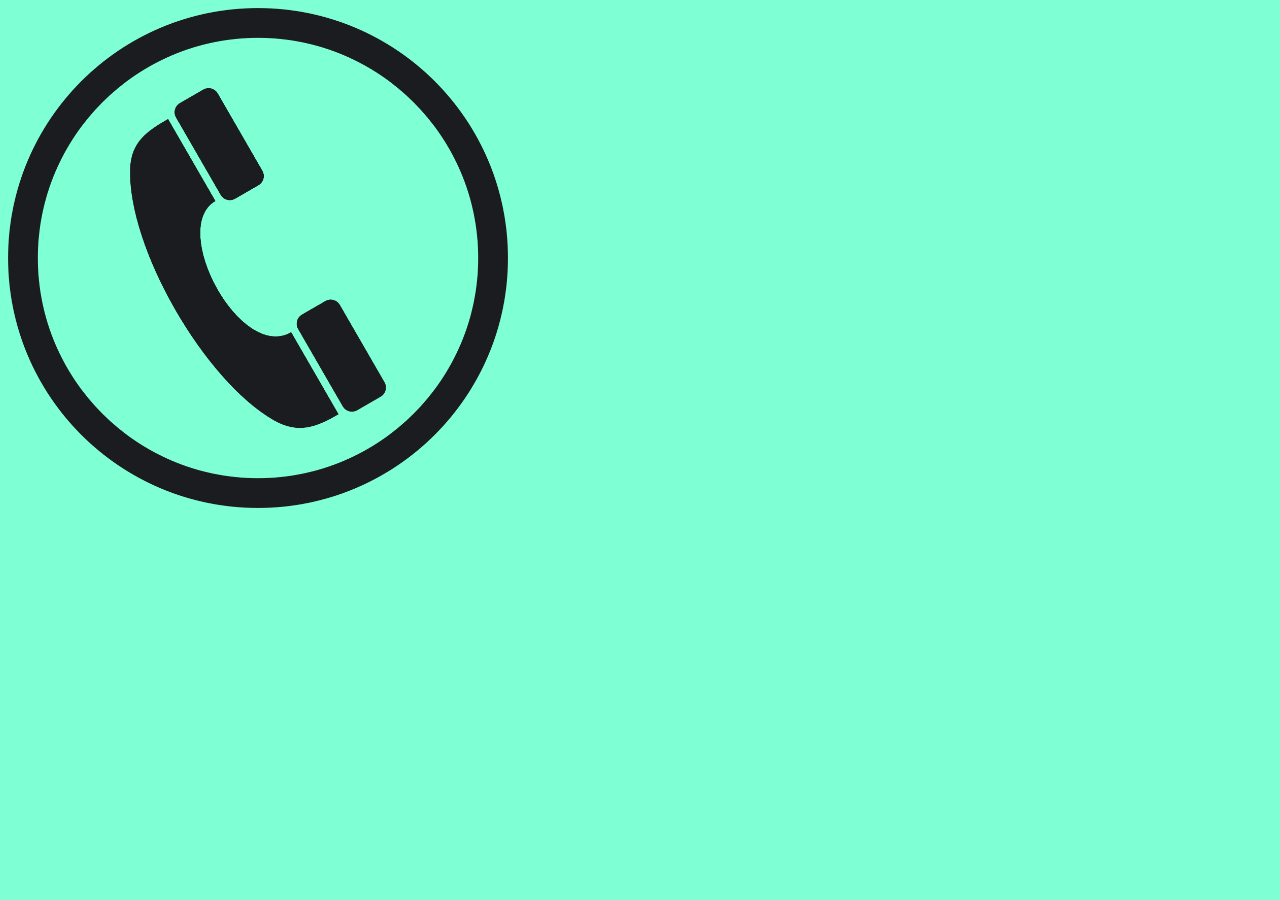
<file: dars-1/index.html>
<!DOCTYPE html>
<html lang="en">

<head>
    <meta charset="UTF-8">
    <meta http-equiv="X-UA-Compatible" content="IE=edge">
    <meta name="viewport" content="width=device-width, initial-scale=1.0">
    <title>css animation</title>
    <link rel="stylesheet" href="style.css">
</head>

<body>
    <div class="box">
        <img src="phone_PNG48988.png" alt="">
    </div>

</body>

</html>
</file>
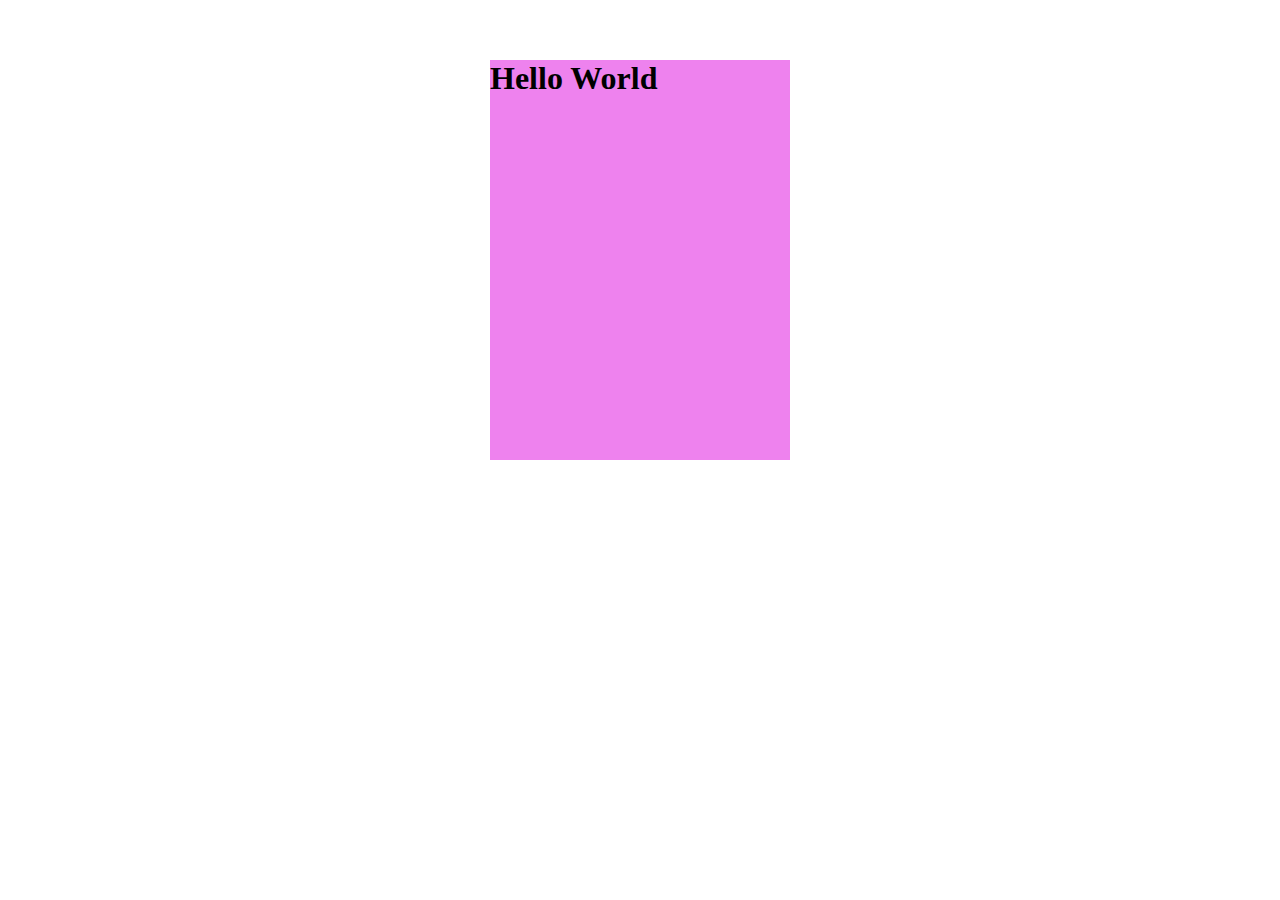
<file: dars-2/index.html>
<!DOCTYPE html>
<html lang="en">

<head>
    <meta charset="UTF-8">
    <meta http-equiv="X-UA-Compatible" content="IE=edge">
    <meta name="viewport" content="width=device-width, initial-scale=1.0">
    <title>keyframe</title>
    <link rel="stylesheet" href="style.css">
</head>

<body>
    <div class="block">
        <h1>Hello World</h1>
    </div>

</body>

</html>
</file>
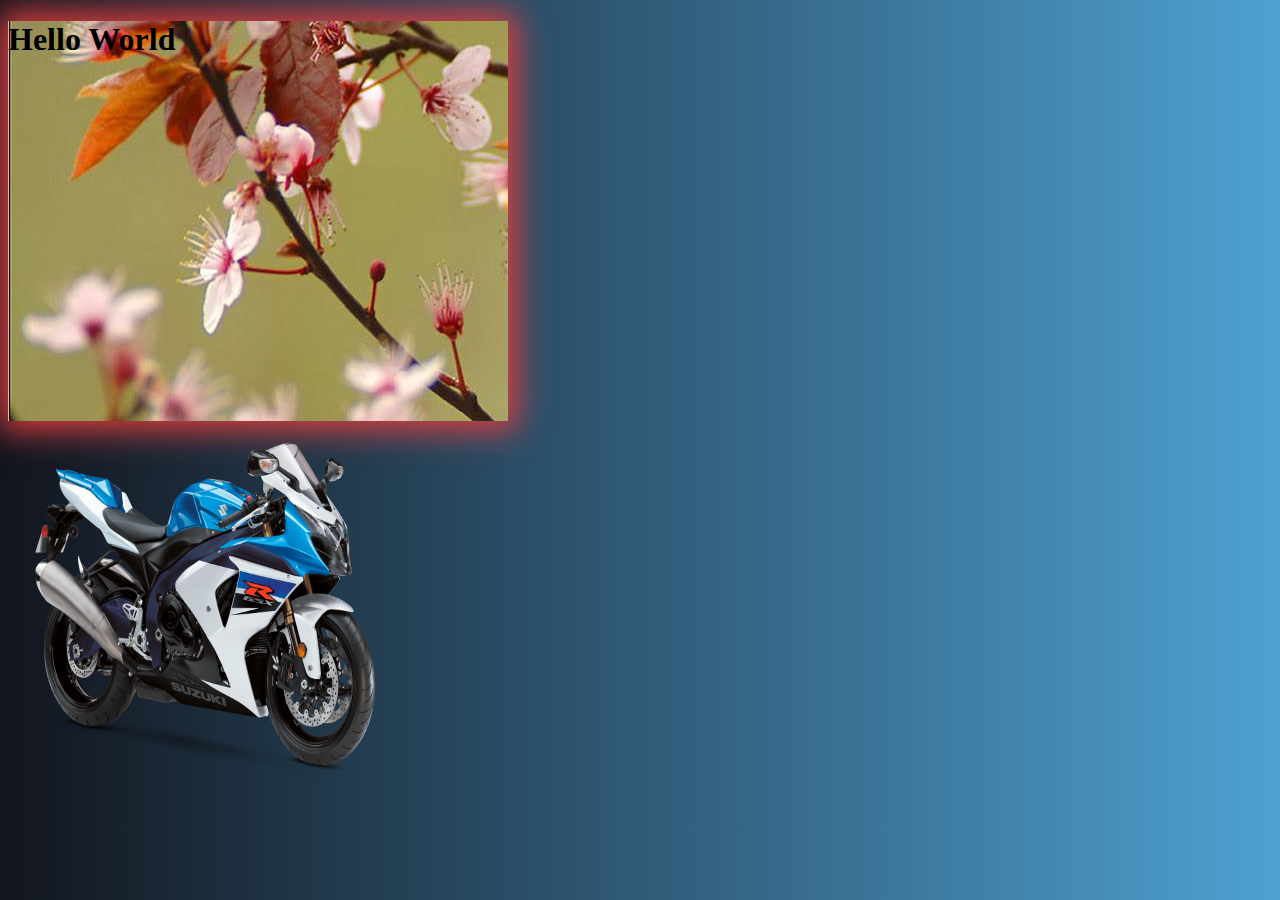
<file: dars-3/index.html>
<!DOCTYPE html>
<html lang="en">

<head>
    <meta charset="UTF-8">
    <meta http-equiv="X-UA-Compatible" content="IE=edge">
    <meta name="viewport" content="width=device-width, initial-scale=1.0">
    <title>animation function</title>
    <link rel="stylesheet" href="style.css">
</head>

<body>
    <div class="block">
        <h1>Hello World</h1>
    </div>
    <div class="box">
        <img src="motorcycle_PNG3150.png" alt="">
    </div>

</body>

</html>
</file>
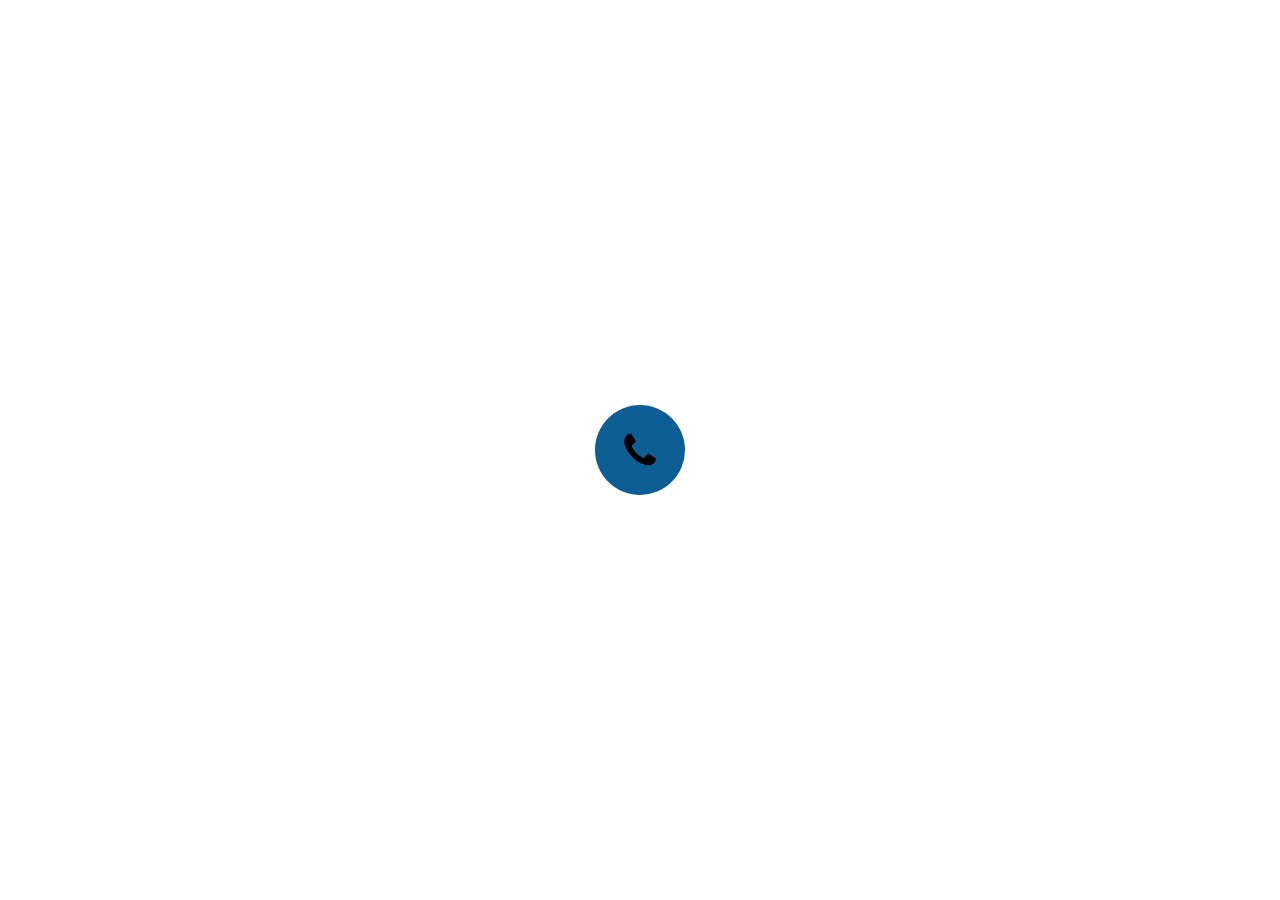
<file: dars-4/index.html>
<!DOCTYPE html>
<html lang="en">

<head>
    <meta charset="UTF-8">
    <meta http-equiv="X-UA-Compatible" content="IE=edge">
    <meta name="viewport" content="width=device-width, initial-scale=1.0">
    <title>Document</title>
    <link rel="stylesheet" href="fontawesome-pro-5.12.0-web/css/fontawesome.min.css">
    <link rel="stylesheet" href="fontawesome-pro-5.12.0-web/css/all.min.css">
    <link rel="stylesheet" href="style.css ">
</head>

<body>
    <div class="dws">
        <div class="pulse">
            <div class="phone"><img src="2055904.png" alt="" width="40" height="40"></i>
            </div>
            <div class="text">call me</div>
        </div>
    </div>

</body>

</html>
</file>
<file: dars-1/style.css>
body {
    background: aquamarine;
}

img {
    max-width: 500px;
    width: 100%;
    cursor: pointer;
    transition: 0.5s ease;
}

img:hover {
    transform: rotateX(90deg);
}
</file>
<file: dars-2/style.css>
.block {
    height: 400px;
    width: 300px;
    background: violet;
    margin: auto;
    margin-top: 60px;
    animation-name: spin;
    animation-duration: 5s;
    animation-delay: 3s;
    animation-iteration-count: infinite;
    animation-direction: alternate;
}

@keyframes spin {
    0% {
        transform: translate(0);
    }
    20% {
        background: aqua;
    }
    50% {
        background: chartreuse;
    }
    100% {
        transform: translate(-20px, 20px);
    }
}
</file>
<file: dars-3/style.css>
body {
    background: linear-gradient(to right, #12151d, #4ea1d2);
}

.block {
    width: 500px;
    height: 400px;
    background: url(spring.jpg);
    margin-top: 4 0px;
    animation-name: spin;
    animation-duration: 15s;
    animation-delay: 5s;
    animation-iteration-count: infinite;
    animation-direction: alternate;
    animation-timing-function: cubic-bezier(.04, .98, .91, -0.03);
    opacity: 1;
    box-shadow: 0 0 31px 9px #dc3f3f;
}

.block:hover {
    opacity: 0.8;
    filter: grayscale(50%);
}

.box {
    width: 400px;
    height: 400px;
    position: relative;
}

img {
    width: 400px;
    height: 400px;
    position: absolute;
    top: 0;
    animation-name: anim;
    animation-duration: 5s;
    animation-delay: 3s;
    animation-iteration-count: infinite;
}

@keyframes anim {
    from {
        transform: translateX(-3 00px);
    }
    to {
        transform: translateX(1900px);
    }
}

@keyframes spin {
    0% {
        transform: translateX(0);
    }
    100% {
        transform: translateX(500px);
    }
}
</file>
<file: dars-4/style.css>
.dws {
    position: absolute;
    top: 50%;
    left: 50%;
    transform: translate(-50%, -50%);
}

.pulse {
    width: 90px;
    height: 90px;
    color: aliceblue;
    text-align: center;
    background: rgb(13, 94, 148);
    border-radius: 50%;
}

.phone {
    position: absolute;
    font-size: 50px;
    width: 90px;
    height: 90px;
    line-height: 98px;
    animation: phone 1s infinite;
}

.text {
    position: absolute;
    text-transform: uppercase;
    font-size: 15px;
    font-weight: 700;
    top: 30px;
    transform: scale(-1);
    transition: 1s;
    opacity: 0;
}

.pulse:hover .text {
    transform: scaleY(1);
    opacity: 1;
}

.phone img {
    transition: 0.5s;
}

.pulse:hover img {
    transform: scale(0);
}

.pulse:hover::before,
.pulse:hover::after {
    content: '';
    position: absolute;
    border-radius: 1px solid rgb(13, 94, 148);
    left: -60px;
    top: -60px;
    right: -60px;
    bottom: -60px;
    border-radius: 50%;
    animation: pulse 2s infinite;
}

.pulse:hover::after {
    animation-delay: 1s;
}

@keyframes phone {
    0%,
    100% {
        transform: rotate(-20deg);
    }
    50% {
        transform: rotate(40deg);
    }
}

@keyframes pulse {
    0% {
        transform: scale(0.5);
        opacity: 0;
    }
    50% {
        opacity: 1;
    }
    100% {
        transform: scale(1.2);
        opacity: 0;
    }
}
</file>
